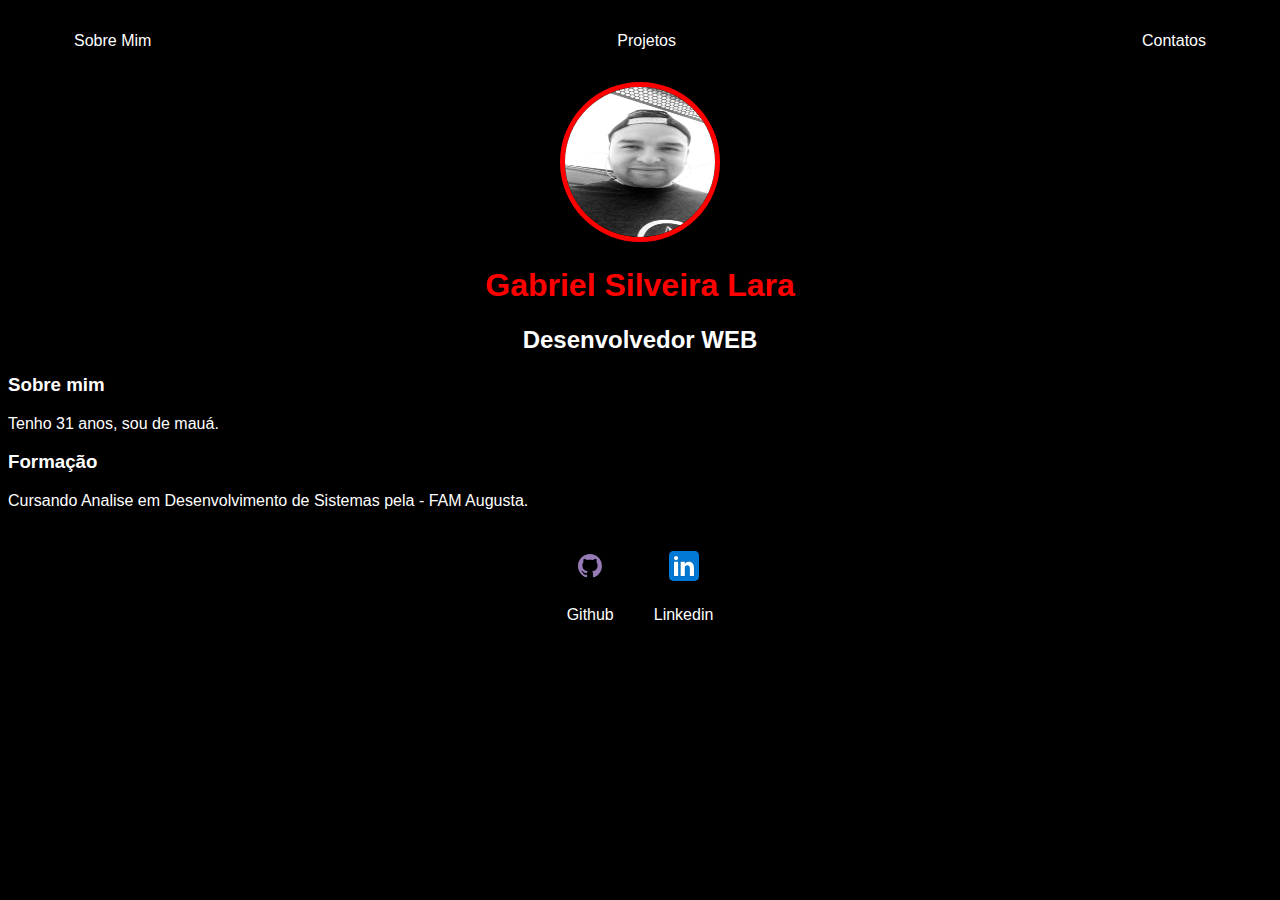
<file: index.html>
<!DOCTYPE html>
<html>

<head>
    <meta charset='utf-8'>
    <meta http-equiv='X-UA-Compatible' content='IE=edge'>
    <title>Portifolio Gabriel Silveira</title>
    <meta name='viewport' content='width=device-width, initial-scale=1'>
    <link rel='stylesheet' type='text/css' media='screen' href='index.css'>

</head>

<body>
    <div class="conteiner"><!--Foi criada para alinhar a pagina-->
        <nav>
            <ul>
                <li>
                    <a href="index.html">Sobre Mim</a>
                </li>
                <li>
                    <a href="Projetos.html">Projetos</a>
                </li>
                <li>
                    <a href="Contatos.html">Contatos</a>
                </li>
            </ul>
        </nav>
        <header>
            <div class="center"><!--DEIXA A ESTRUTURA MAIS ORGANIZADA, USEI ELA PARA DEIXA A IMAGEM NO MEIO-->
                <img src="img/gabriellara.jpg" alt="Gabriel">
            </div>
            <h1>Gabriel Silveira Lara</h1>
            <h2>Desenvolvedor WEB</h2>
    </div>
    </header>
    <main>
        <section>
            <h3>
                Sobre mim
            </h3>
            <p>
                Tenho 31 anos, sou de mauá.
            </p>
        </section>
        <section>
            <h3>
                Formação
            </h3>
            <p>
                Cursando Analise em Desenvolvimento de Sistemas pela - FAM Augusta.
            </p>
        </section>
        <footer>

            <a href="https://github.com/gabrielshowme" target="_blank" rel="noopener noreferrer">
                <!---'target' ABRE EM OUTRA PAGINA, 'rel' SEGURANÇA E COMO GOOGLE ACHA MEU SITE--->
                <img src="./img/github.svg" alt="github">
                <p>Github</p>
            </a>
            <a href="https://www.linkedin.com/in/gabriel-silvera-lara-a25a093a/" target="_blank"
                rel="noopener noreferrer">
                <!---'target' ABRE EM OUTRA PAGINA, 'rel' SEGURANÇA E COMO GOOGLE ACHA MEU SITE--->
                <img src="./img/linkedin.svg" alt="linkedin">
                <p>Linkedin</p>
            </a>
        </footer>
        </div>

</body>

</html>
</file>
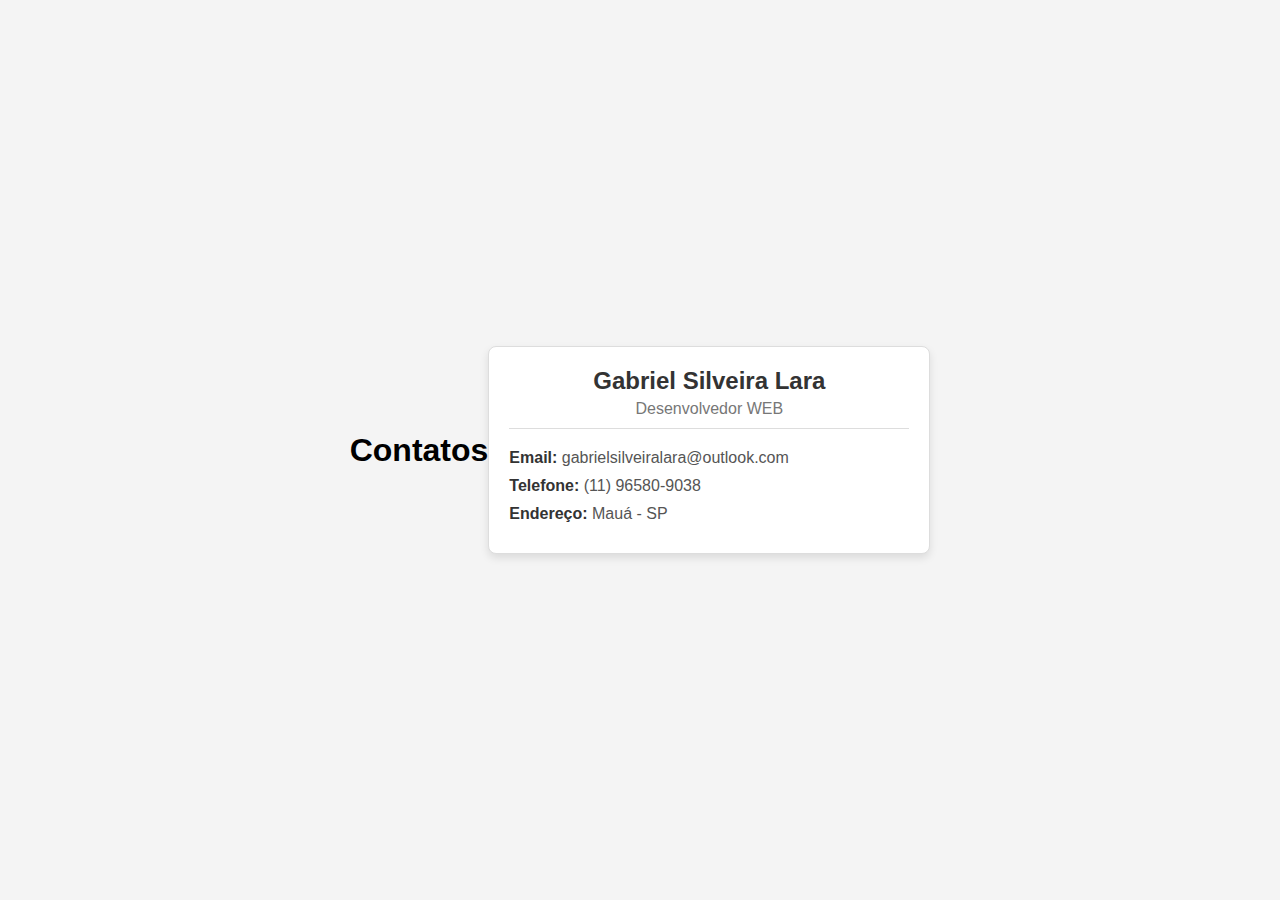
<file: Contatos.html>
<!DOCTYPE html>
<html>

<head>
    <meta charset='utf-8'>
    <meta http-equiv='X-UA-Compatible' content='IE=edge'>
    <title>Contatos</title>
    <meta name='viewport' content='width=device-width, initial-scale=1'>
    <link rel='stylesheet' type='text/css' media='screen' href='Contatos.css'>
   
</head>

<body>
    <h1>Contatos</h1>
    <div class="card">
        <div class="card-header">
            <h2>Gabriel Silveira Lara</h2>
            <p>Desenvolvedor WEB</p>
        </div>
        <div class="card-body">
            <p><strong>Email:</strong> gabrielsilveiralara@outlook.com</p>
            <p><strong>Telefone:</strong> (11) 96580-9038</p>
            <p><strong>Endereço:</strong> Mauá - SP</p>
        </div>
    </div>
</body>

</html>
</file>
<file: index.css>
body {
    color: white;
    background-color: black;
    font-family: sans-serif;
}

ul {
    display: flex;
    justify-content: space-between;
    /*DEIXA A LISTA LADO A LADO*/
    list-style-type: none;
    /*TIRA A BOLINHHA DO LIST*/
    align-items: center;
    /*FICA ALINHADO AO CENTRO*/
    padding: 16px;
    /*ESPAÇO EM CIMA E EM BAIXO*/

}

a {
    color: white;
    /*DEIXOU AS LETRAS BRANCAS*/
    text-decoration: none;
    /*TIRA A LINHA DE BAIXO*/
}

header img {
    /*AQUI MECHO NO TAMANHO DA IMAGEM*/
    width: 150px;
    height: 150px;
    border-radius: 50%;
    /*FAZ IMAGEM FICAR REDONDA*/
    border: 5px solid red;
    /*FAZ A BORDA VERDA*/
    align-items: center;
}

.center {
    /*sempre que usar '.' para classe*/
    text-align: center;
    /*MESMO NÃO SENDO TEXTO ELE CENTRALIZA O QUE ESTIVER NA DIV*/
}

h1 {
    color: red;
}

h1,
h2 {
    text-align: center;
}

footer img {
    width: 40px;
    height: 40px;

}

footer {
    /*ALINHOU OS ICONES NO CENTRO*/
    display: flex;
    justify-content: center;
}

footer a {
    /*SEPARA OS ICONES*/
    margin: 20px;
    text-align: center;
    /*alinhou as letras e a imagem*/
}

.conteiner {
    /*CRIADA PARA ALINHAR A PAGINA*/
    padding: 0px 50px;
}

nav a:hover {
    text-decoration: none;
    color: black;
    padding: 10px;
    background-color: red;
    border-radius: 100px;
    transition: background-color 0.3s ease;

}
/*shift+alt+f, alinha o código*/
</file>
<file: Contatos.css>
body {
    font-family: Arial, sans-serif;
    display: flex;
    justify-content: center;
    align-items: center;
    height: 100vh;
    background-color: #f4f4f4;
    margin: 0;
}

.card {
    background-color: #fff;
    border: 1px solid #ddd;
    border-radius: 8px;
    box-shadow: 0 4px 8px rgba(0,0,0,0.1);
    max-width: 400px;
    width: 100%;
    padding: 20px;
}

.card-header {
    text-align: center;
    border-bottom: 1px solid #ddd;
    padding-bottom: 10px;
    margin-bottom: 20px;
}

.card-header h2 {
    margin: 0;
    font-size: 1.5em;
    color: #333;
}

.card-header p {
    margin: 5px 0 0;
    color: #777;
}

.card-body p {
    margin: 10px 0;
    color: #555;
}

.card-body p strong {
    color: #333;
}
</file>
